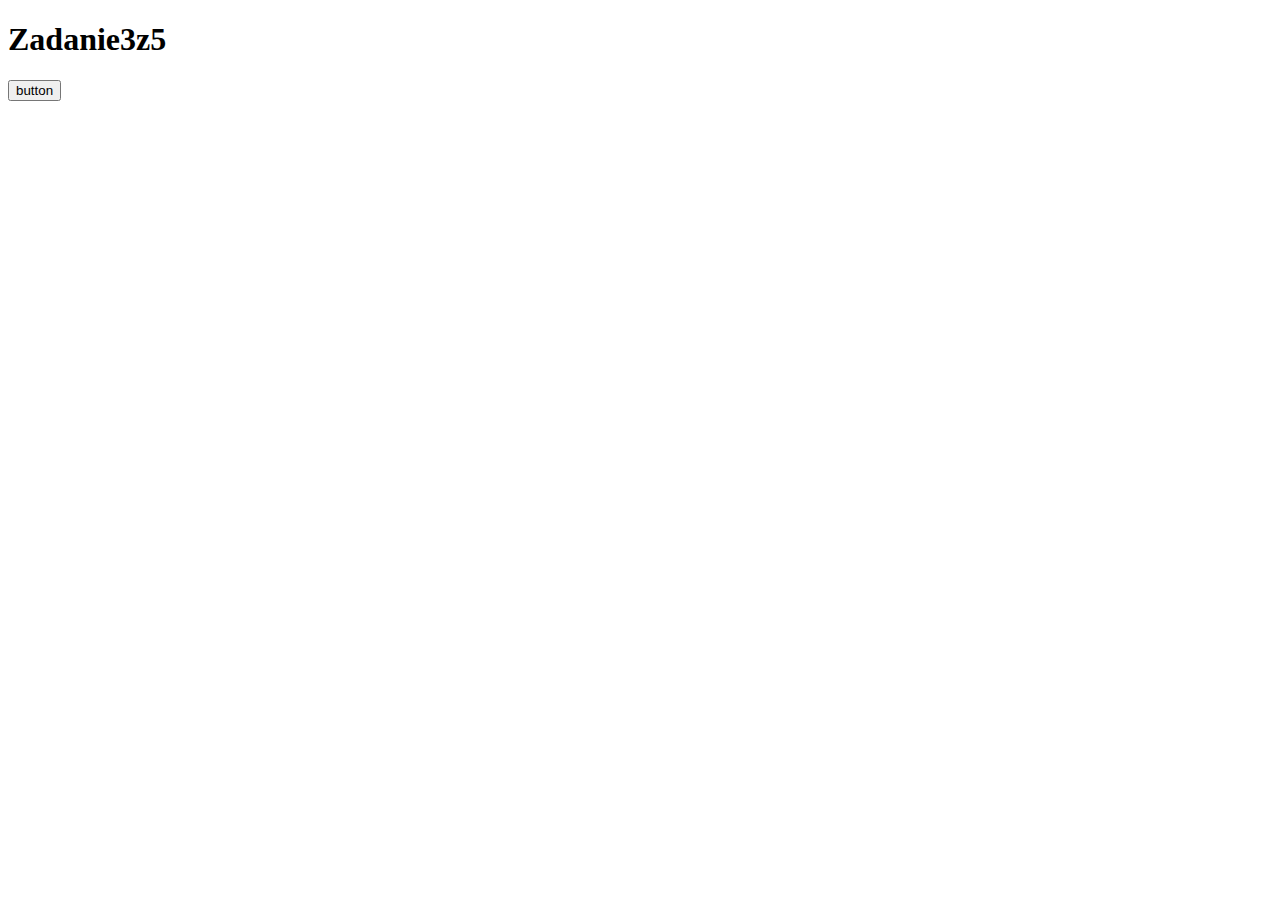
<file: Zadanie3z5/index.html>
<!DOCTYPE html>
<html lang="pl">
<head>
	<meta charset="UTF-8">
	<title>Zadanie3z5</title>
</head>
<body>
	<h1>Zadanie3z5</h1>

	<button id="button"> button</button>
	<div id="output"></div>


	<script type="text/javascript" src="js/scripts.js"></script>
</body>
</html>
</file>
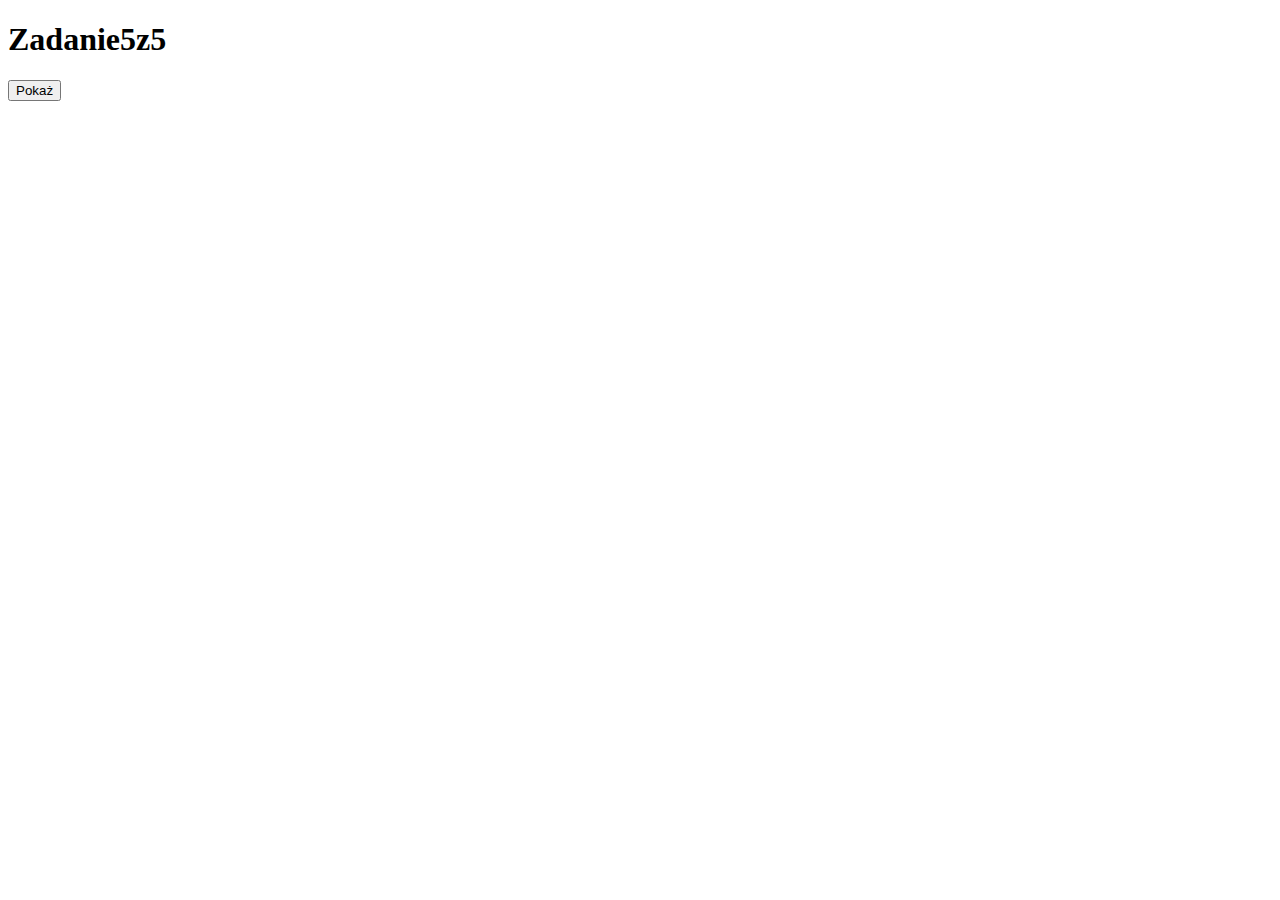
<file: Zadanie5z5/index.html>
<!DOCTYPE html>
<html lang="pl">
<head>
	<meta charset="UTF-8">
	<title>Zadanie5z5</title>
	<link rel="stylesheet" type="text/css" href="css/style.css">
</head>
<body>
	<h1>Zadanie5z5</h1>
	<button id="button" data-hide="Ukryj" data-show="Pokaż">Pokaż</button>
	<div id="example"></div>
	<script type="text/javascript" src="js/scripts.js"></script>
</body>
</html>
</file>
<file: Zadanie5z5/css/style.css>
#example {
	width: 100%;
	height: 150px;
	background-color: blue;
}
</file>
